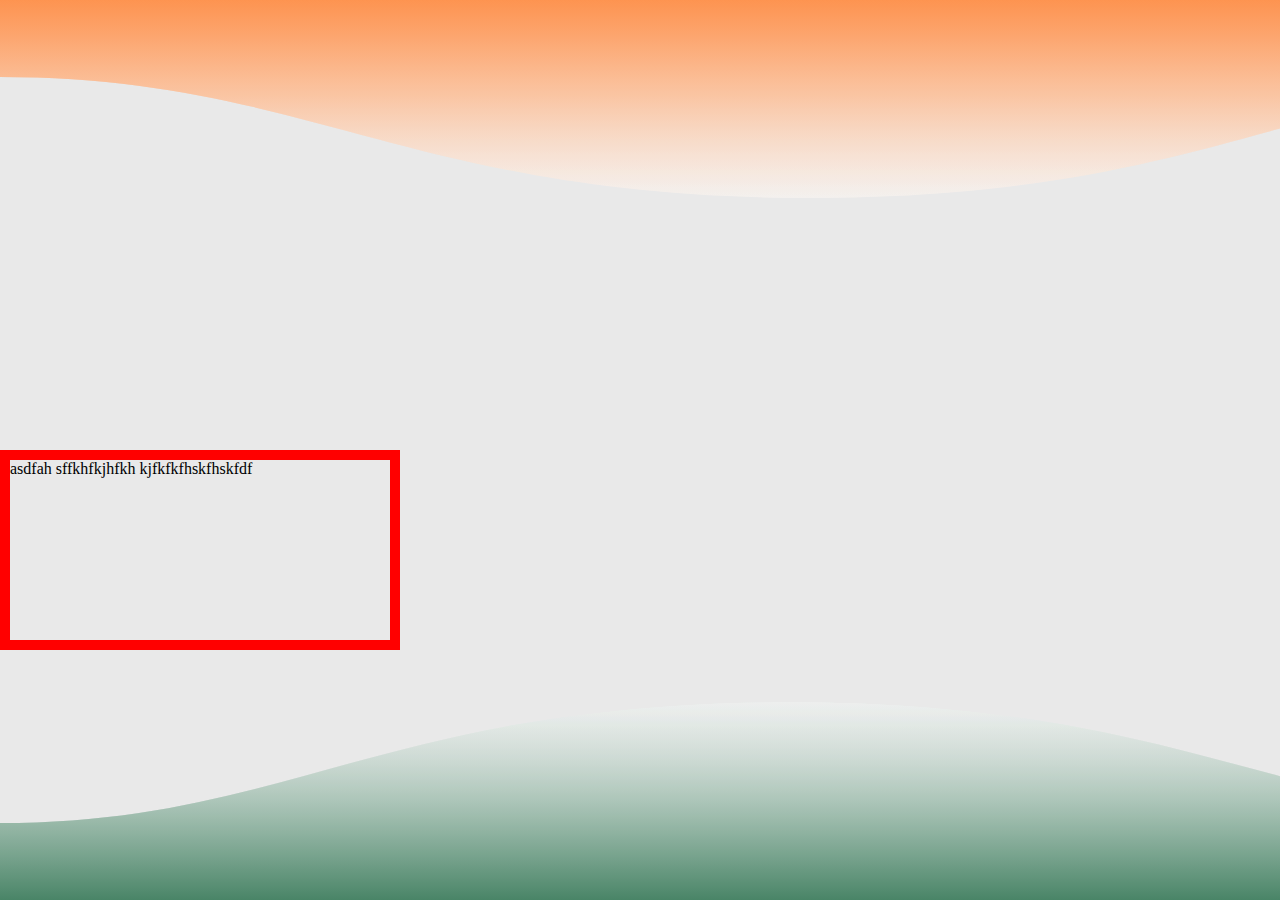
<file: 1/index.html>
<!DOCTYPE html>
<html lang="en">
<head>
    <meta charset="UTF-8">
    <meta http-equiv="X-UA-Compatible" content="IE=edge">
    <meta name="viewport" content="width=device-width, initial-scale=1.0">
    <title>India Background Theme 1</title>
    <link rel="stylesheet" href="styles.css">
</head>
<body>
    <section>
        <div id="waveup-1" class="waveup"></div>
        <div id="waveup-2" class="waveup"></div>
        <div id="waveup-3" class="waveup"></div>

        <div id="wavedown-1" class="wavedown"></div>
        <div id="wavedown-2" class="wavedown"></div>
        <div id="wavedown-3" class="wavedown"></div>
    </section>
        <div id="ex">
            <P>asdfah sffkhfkjhfkh kjfkfkfhskfhskfdf</P>
        </div>
</body>
</html>
</file>
<file: 1/styles.css>
*{
    margin: 0;
    padding: 0;
    box-sizing: border-box;
}

section{
    position: relative;
    width: 100%;
    height: 100vh;
    background: #e9e9e9;
    overflow: hidden;
    /* z-index: -1; */
}
/* ---------------------down waves------------------- */
.wavedown{
    position: absolute;
    bottom: 0;
    left: 0;
    width: 100%;
    height: 198px;
    background: url("wavedown.svg");
    background-size: 1600px 198px;
}

#wavedown-1{
    animation-name: down-wave-1;
    animation-duration: 7s;
    animation-timing-function: linear;
    animation-iteration-count: infinite;
    animation-delay: 0;
    z-index: 1000;
    opacity: 0.5;
}
#wavedown-2{
    animation-name: down-wave-2;
    animation-duration: 3s;
    animation-timing-function: linear;
    animation-iteration-count: infinite;
    animation-delay: 1.5s;
    z-index: 999;
    opacity: 0.5;
}
#wavedown-3{
    animation-name: down-wave-3;
    animation-duration: 5s;
    animation-timing-function: linear;
    animation-iteration-count: infinite;
    animation-delay: 0;
    z-index: 998;
    opacity: 0.75;
}

@keyframes down-wave-1{
    0%{background-position-x: 0;}
    100%{background-position-x: 1600px;}
}
@keyframes down-wave-2{
    0%{background-position-x: 0;}
    100%{background-position-x: -1600px;}
}
@keyframes down-wave-3{
    0%{background-position-x: 0;}
    100%{background-position-x: 1600px;}
}

/* ---------------------up waves------------------- */
.waveup{
    position: absolute;
    top: 0;
    left: 0;
    width: 100%;
    height: 198px;
    background: url("waveup.svg");
    background-size: 1600px 198px;
}

#waveup-1{
    animation-name: up-wave-1;
    animation-duration: 7s;
    animation-timing-function: linear;
    animation-iteration-count: infinite;
    animation-delay: 0;
    z-index: 1000;
    opacity: 1;
}
#waveup-2{
    animation-name: up-wave-2;
    animation-duration: 3s;
    animation-timing-function: linear;
    animation-iteration-count: infinite;
    animation-delay: -1.5s;
    z-index: 999;
    opacity: 0.5;
}
#waveup-3{
    animation-name: up-wave-3;
    animation-duration: 5s;
    animation-timing-function: linear;
    animation-iteration-count: infinite;
    animation-delay: 0;
    z-index: 998;
    opacity: 0.75;
}

@keyframes up-wave-1{
    0%{background-position-x: 0;}
    100%{background-position-x: -1600px;}
}
@keyframes up-wave-2{
    0%{background-position-x: 0;}
    100%{background-position-x: 1600px;}
}
@keyframes up-wave-3{
    0%{background-position-x: 0;}
    100%{background-position-x: -1600px;}
}

/*-----------------------------*/
#ex{
    position: absolute;
    top: 50vh;
    z-index: 1001;
    height: 200px;
    width: 400px;
    border: solid red 10px;
}
</file>
